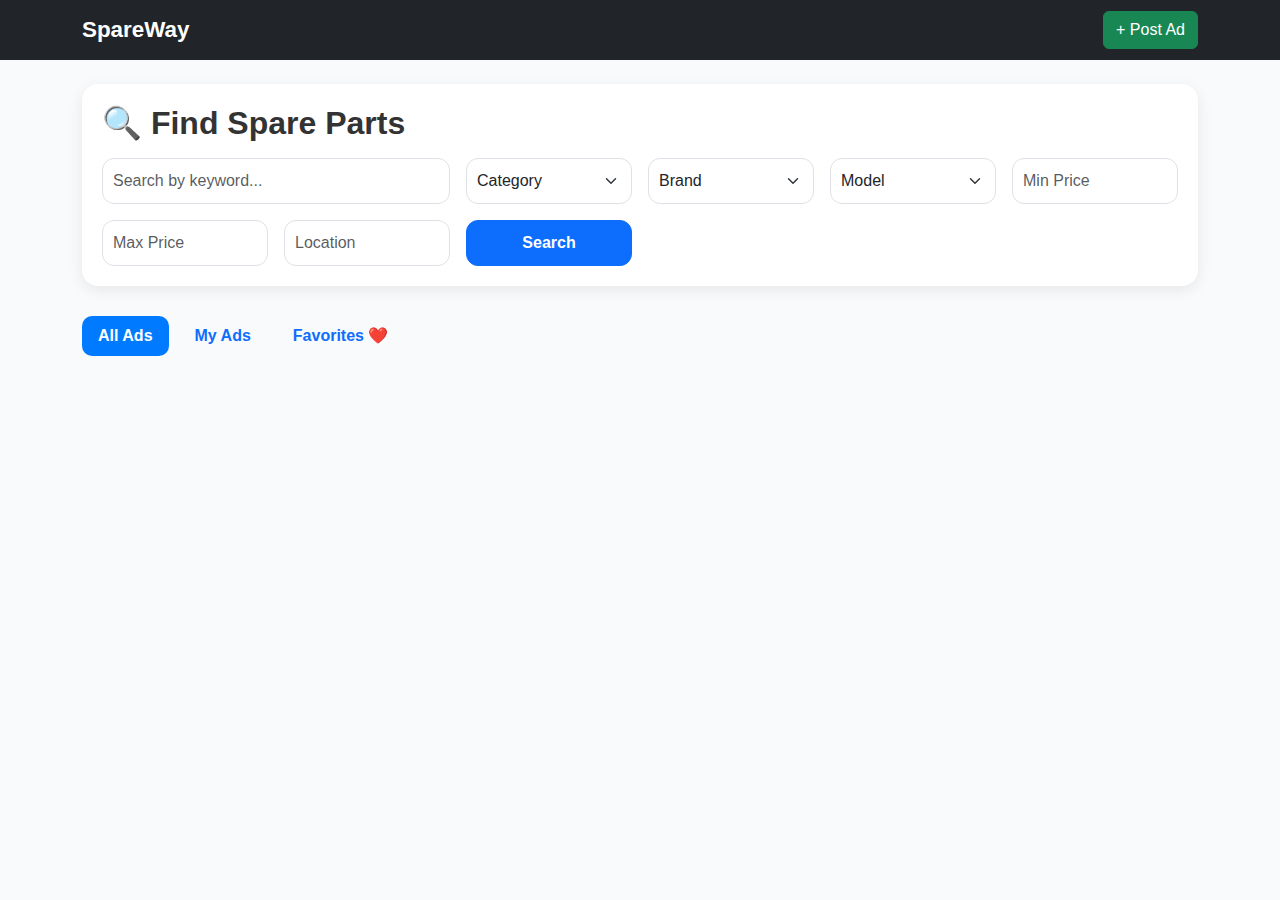
<file: Front_End/pages/user.html>
<!DOCTYPE html>
<html lang="en">
<head>
    <meta charset="UTF-8">
    <meta name="viewport" content="width=device-width, initial-scale=1.0">
    <title>SpareWay | Dashboard</title>
    <link href="https://cdn.jsdelivr.net/npm/bootstrap@5.3.2/dist/css/bootstrap.min.css" rel="stylesheet">
    <style>
        body { background: #f9fafc; font-family: 'Segoe UI', sans-serif; }

        /* Header */
        .navbar-brand { font-weight: bold; font-size: 1.4rem; }

        /* Search Card */
        .search-card {
            background: #fff;
            border-radius: 16px;
            padding: 20px;
            box-shadow: 0px 4px 15px rgba(0,0,0,0.08);
            margin-bottom: 30px;
        }
        .search-card h2 { font-weight: 700; color: #333; }
        .search-card input,
        .search-card select {
            border-radius: 12px;
            padding: 10px;
        }
        .search-card button {
            border-radius: 12px;
            font-weight: 600;
        }

        /* Ad Card */
        .ad-card {
            transition: 0.3s;
            cursor: pointer;
            border-radius: 15px;
            overflow: hidden;
        }
        .ad-card:hover { transform: translateY(-5px); box-shadow: 0px 6px 18px rgba(0,0,0,0.15); }
        .ad-card img { height: 180px; object-fit: cover; }
        .ad-card .card-body { position: relative; }
        .fav-btn {
            position: absolute;
            top: 10px;
            right: 10px;
            background: white;
            border: none;
            border-radius: 50%;
            padding: 6px 9px;
            font-size: 1.2rem;
            cursor: pointer;
            transition: 0.2s;
        }
        .fav-btn.active { color: red; }

        /* Section Tabs */
        .section-tabs .nav-link {
            font-weight: 600;
            border-radius: 10px;
            margin-right: 10px;
        }
        .section-tabs .nav-link.active {
            background-color: #007bff;
            color: white !important;
        }
    </style>
</head>
<body>

<!-- 🔝 Header -->
<nav class="navbar navbar-expand-lg navbar-dark bg-dark">
    <div class="container">
        <a class="navbar-brand" href="#">SpareWay</a>
        <button class="btn btn-success ms-auto" data-bs-toggle="modal" data-bs-target="#postAdModal">
            + Post Ad
        </button>
    </div>
</nav>

<div class="container mt-4">

    <!-- 🔎 Modern Search -->
    <div class="search-card">
        <h2 class="mb-3">🔍 Find Spare Parts</h2>
        <form id="searchForm" class="row g-3">
            <div class="col-md-4">
                <input type="text" id="searchKeyword" class="form-control" placeholder="Search by keyword...">
            </div>
            <div class="col-md-2">
                <select id="searchCategory" class="form-select">
                    <option value="">Category</option>
                    <option value="Engine Parts">Engine Parts</option>
                    <option value="Tyres">Tyres</option>
                    <option value="Brakes">Brakes</option>
                    <option value="Car">Car</option>
                    <option value="Bike">Bike</option>
                    <option value="Other">Other</option>
                </select>
            </div>
            <div class="col-md-2">
                <select id="searchBrand" class="form-select">
                    <option value="">Brand</option>
                    <option value="Toyota">Toyota</option>
                    <option value="Honda">Honda</option>
                    <option value="Nissan">Nissan</option>
                </select>
            </div>
            <div class="col-md-2">
                <select id="searchModel" class="form-select">
                    <option value="">Model</option>
                    <option value="Corolla">Corolla</option>
                    <option value="Civic">Civic</option>
                    <option value="Sunny">Sunny</option>
                </select>
            </div>
            <div class="col-md-2">
                <input type="number" id="minPrice" class="form-control" placeholder="Min Price">
            </div>
            <div class="col-md-2">
                <input type="number" id="maxPrice" class="form-control" placeholder="Max Price">
            </div>
            <div class="col-md-2">
                <input type="text" id="searchLocation" class="form-control" placeholder="Location">
            </div>
            <div class="col-md-2 d-grid">
                <button type="submit" class="btn btn-primary">Search</button>
            </div>
        </form>
    </div>

    <!-- 📂 Tabs for Sections -->
    <ul class="nav nav-pills mb-4 section-tabs" id="adsTabs">
        <li class="nav-item"><a class="nav-link active" data-bs-toggle="tab" href="#allAds">All Ads</a></li>
        <li class="nav-item"><a class="nav-link" data-bs-toggle="tab" href="#myAds">My Ads</a></li>
        <li class="nav-item"><a class="nav-link" data-bs-toggle="tab" href="#favAds">Favorites ❤️</a></li>
    </ul>

    <!-- 📦 Ads Display -->
    <div class="tab-content">
        <div class="tab-pane fade show active" id="allAds">
            <div class="row" id="adsContainer"></div>
        </div>
        <div class="tab-pane fade" id="myAds">
            <div class="row" id="myAdsContainer"></div>
        </div>
        <div class="tab-pane fade" id="favAds">
            <div class="row" id="favAdsContainer"></div>
        </div>
    </div>
</div>

<!-- 📝 Post Ad Modal -->
<div class="modal fade" id="postAdModal" tabindex="-1" aria-hidden="true">
    <div class="modal-dialog modal-lg modal-dialog-centered">
        <div class="modal-content">
            <div class="modal-header bg-success text-white">
                <h5 class="modal-title">Post a New Ad</h5>
                <button type="button" class="btn-close btn-close-white" data-bs-dismiss="modal"></button>
            </div>
            <div class="modal-body">
                <form id="adForm">
                    <div class="row g-3">
                        <div class="col-md-6">
                            <label class="form-label">Ad Title</label>
                            <input type="text" class="form-control" id="title" required>
                        </div>
                        <div class="col-md-6">
                            <label class="form-label">Price</label>
                            <input type="number" class="form-control" id="price" required>
                        </div>
                        <div class="col-md-6">
                            <label class="form-label">Category</label>
                            <select class="form-select" id="category" required>
                                <option value="">Choose...</option>
                                <option value="Car">Car</option>
                                <option value="Bike">Bike</option>
                                <option value="Parts">Parts</option>
                                <option value="Other">Other</option>
                            </select>
                        </div>
                        <div class="col-md-6">
                            <label class="form-label">Location</label>
                            <input type="text" class="form-control" id="location" required>
                        </div>
                        <div class="col-md-12">
                            <label class="form-label">Upload Photos (Multiple)</label>
                            <input type="file" class="form-control" id="photos" accept="image/*" multiple required>
                        </div>
                        <div class="col-md-12">
                            <label class="form-label">Description</label>
                            <textarea class="form-control" id="description" rows="3" required></textarea>
                        </div>
                    </div>
                    <div class="text-end mt-3">
                        <button type="submit" class="btn btn-success">Post Ad</button>
                    </div>
                </form>
            </div>
        </div>
    </div>
</div>

<!-- 🪟 View Ad Modal -->
<div class="modal fade" id="adModal" tabindex="-1" aria-hidden="true">
    <div class="modal-dialog modal-lg modal-dialog-centered">
        <div class="modal-content">
            <div class="modal-header bg-dark text-white">
                <h5 class="modal-title" id="modalTitle"></h5>
                <button type="button" class="btn-close btn-close-white" data-bs-dismiss="modal"></button>
            </div>
            <div class="modal-body">
                <div id="photoCarousel" class="carousel slide mb-3" data-bs-ride="carousel">
                    <div class="carousel-inner" id="carouselImages"></div>
                    <button class="carousel-control-prev" type="button" data-bs-target="#photoCarousel" data-bs-slide="prev">
                        <span class="carousel-control-prev-icon"></span>
                    </button>
                    <button class="carousel-control-next" type="button" data-bs-target="#photoCarousel" data-bs-slide="next">
                        <span class="carousel-control-next-icon"></span>
                    </button>
                </div>
                <h6 class="text-success">Price: Rs. <span id="modalPrice"></span></h6>
                <p><b>Category:</b> <span id="modalCategory"></span></p>
                <p><b>Location:</b> <span id="modalLocation"></span></p>
                <p id="modalDescription"></p>
            </div>
        </div>
    </div>
</div>

<!-- JS -->
<script src="https://cdn.jsdelivr.net/npm/bootstrap@5.3.2/dist/js/bootstrap.bundle.min.js"></script>
<script>
    const adsContainer = document.getElementById('adsContainer');
    const myAdsContainer = document.getElementById('myAdsContainer');
    const favAdsContainer = document.getElementById('favAdsContainer');

    const adModal = new bootstrap.Modal(document.getElementById('adModal'));
    const modalTitle = document.getElementById('modalTitle');
    const modalPrice = document.getElementById('modalPrice');
    const modalDescription = document.getElementById('modalDescription');
    const modalCategory = document.getElementById('modalCategory');
    const modalLocation = document.getElementById('modalLocation');
    const carouselImages = document.getElementById('carouselImages');

    const searchForm = document.getElementById('searchForm');
    const keywordInput = document.getElementById('searchKeyword');
    const categoryFilter = document.getElementById('searchCategory');
    const brandFilter = document.getElementById('searchBrand');
    const modelFilter = document.getElementById('searchModel');
    const minPrice = document.getElementById('minPrice');
    const maxPrice = document.getElementById('maxPrice');
    const locationFilter = document.getElementById('searchLocation');

    let ads = [];
    let favAds = [];
    let myAds = [];

    // ✅ Post New Ad
    document.getElementById('adForm').addEventListener('submit', function (e) {
        e.preventDefault();

        const title = document.getElementById('title').value;
        const price = parseFloat(document.getElementById('price').value);
        const description = document.getElementById('description').value;
        const category = document.getElementById('category').value;
        const location = document.getElementById('location').value;
        const photos = document.getElementById('photos').files;

        if (photos.length === 0) return alert("Please upload at least one photo!");

        let photoArray = [];
        let loaded = 0;

        for (let i = 0; i < photos.length; i++) {
            const reader = new FileReader();
            reader.onload = function (e) {
                photoArray.push(e.target.result);
                loaded++;
                if (loaded === photos.length) {
                    const ad = { title, price, description, category, location, photos: photoArray };
                    ads.push(ad);
                    myAds.push(ad);
                    displayAds();
                    document.getElementById('adForm').reset();
                    document.querySelector('#postAdModal .btn-close').click();
                }
            };
            reader.readAsDataURL(photos[i]);
        }
    });

    // ✅ Display Ads
    function displayAds() {
        renderAds(ads, adsContainer, true);
        renderAds(myAds, myAdsContainer, false);
        renderAds(favAds, favAdsContainer, false);
    }

    function renderAds(list, container, showFavBtn) {
        container.innerHTML = '';
        let filtered = list.filter(ad => {
            const keyword = keywordInput.value.toLowerCase();
            const category = categoryFilter.value;
            const brand = brandFilter.value;
            const model = modelFilter.value;
            const min = minPrice.value ? parseFloat(minPrice.value) : 0;
            const max = maxPrice.value ? parseFloat(maxPrice.value) : Infinity;
            const location = locationFilter.value.toLowerCase();

            return (
                (ad.title.toLowerCase().includes(keyword) || ad.description.toLowerCase().includes(keyword)) &&
                (category === '' || ad.category === category) &&
                (ad.price >= min && ad.price <= max) &&
                (location === '' || ad.location.toLowerCase().includes(location))
            );
        });

        filtered.forEach((ad, index) => {
            const adCard = document.createElement('div');
            adCard.className = 'col-md-4 mb-4';
            adCard.innerHTML = `
        <div class="card ad-card">
          <img src="${ad.photos[0]}" class="card-img-top" alt="Ad Photo">
          <div class="card-body">
            <h5 class="card-title">${ad.title}</h5>
            <p class="card-text text-success fw-bold">Rs. ${ad.price}</p>
            <p class="text-muted"><small>${ad.category} | ${ad.location}</small></p>
            ${showFavBtn ? `<button class="fav-btn ${favAds.includes(ad) ? 'active' : ''}" onclick="toggleFav(event, ${ads.indexOf(ad)})">♥</button>` : ''}
          </div>
        </div>
      `;
            adCard.querySelector('.card').addEventListener('click', () => viewAd(ads.indexOf(ad)));
            container.appendChild(adCard);
        });
    }

    // ✅ Show Ad in Modal
    window.viewAd = function (index) {
        const ad = ads[index];
        modalTitle.textContent = ad.title;
        modalPrice.textContent = ad.price;
        modalDescription.textContent = ad.description;
        modalCategory.textContent = ad.category;
        modalLocation.textContent = ad.location;

        carouselImages.innerHTML = "";
        ad.photos.forEach((photo, i) => {
            carouselImages.innerHTML += `
        <div class="carousel-item ${i === 0 ? 'active' : ''}">
          <img src="${photo}" class="d-block w-100 rounded">
        </div>
      `;
        });
        adModal.show();
    };

    // ✅ Toggle Favorites
    window.toggleFav = function (e, index) {
        e.stopPropagation();
        const ad = ads[index];
        if (favAds.includes(ad)) {
            favAds = favAds.filter(f => f !== ad);
        } else {
            favAds.push(ad);
        }
        displayAds();
    };

    // ✅ Search form submit
    searchForm.addEventListener('submit', function(e) {
        e.preventDefault();
        displayAds();
    });
</script>
</body>
</html>
</file>
